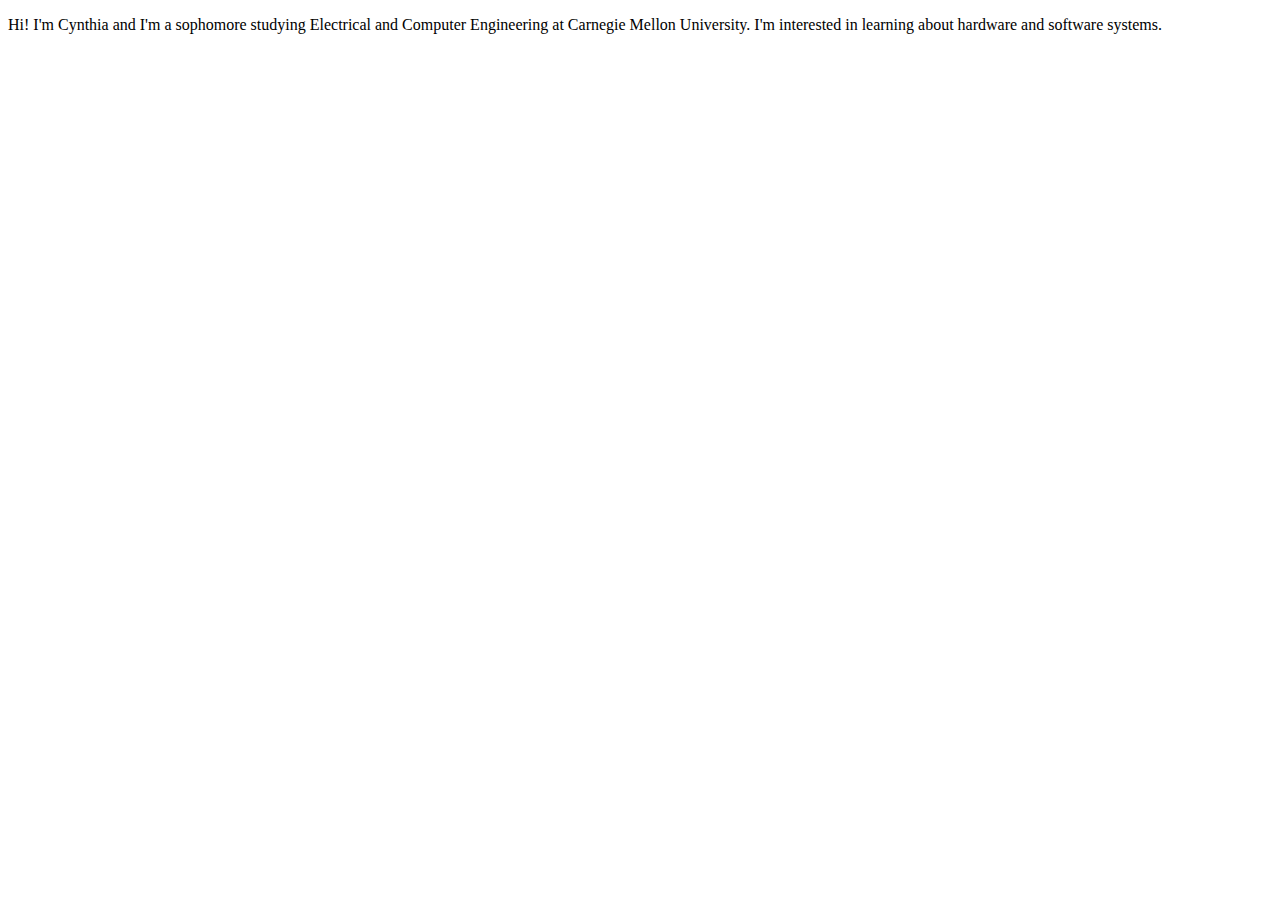
<file: about/index.html>
<!DOCTYPE html>
<html>
    <title>about</title>
    <body>        
        <p>Hi! I'm Cynthia and I'm a sophomore studying Electrical and Computer
            Engineering at Carnegie Mellon University.
            I'm interested in learning about hardware and software systems.
        </p>
    </body>
</html>
</file>
